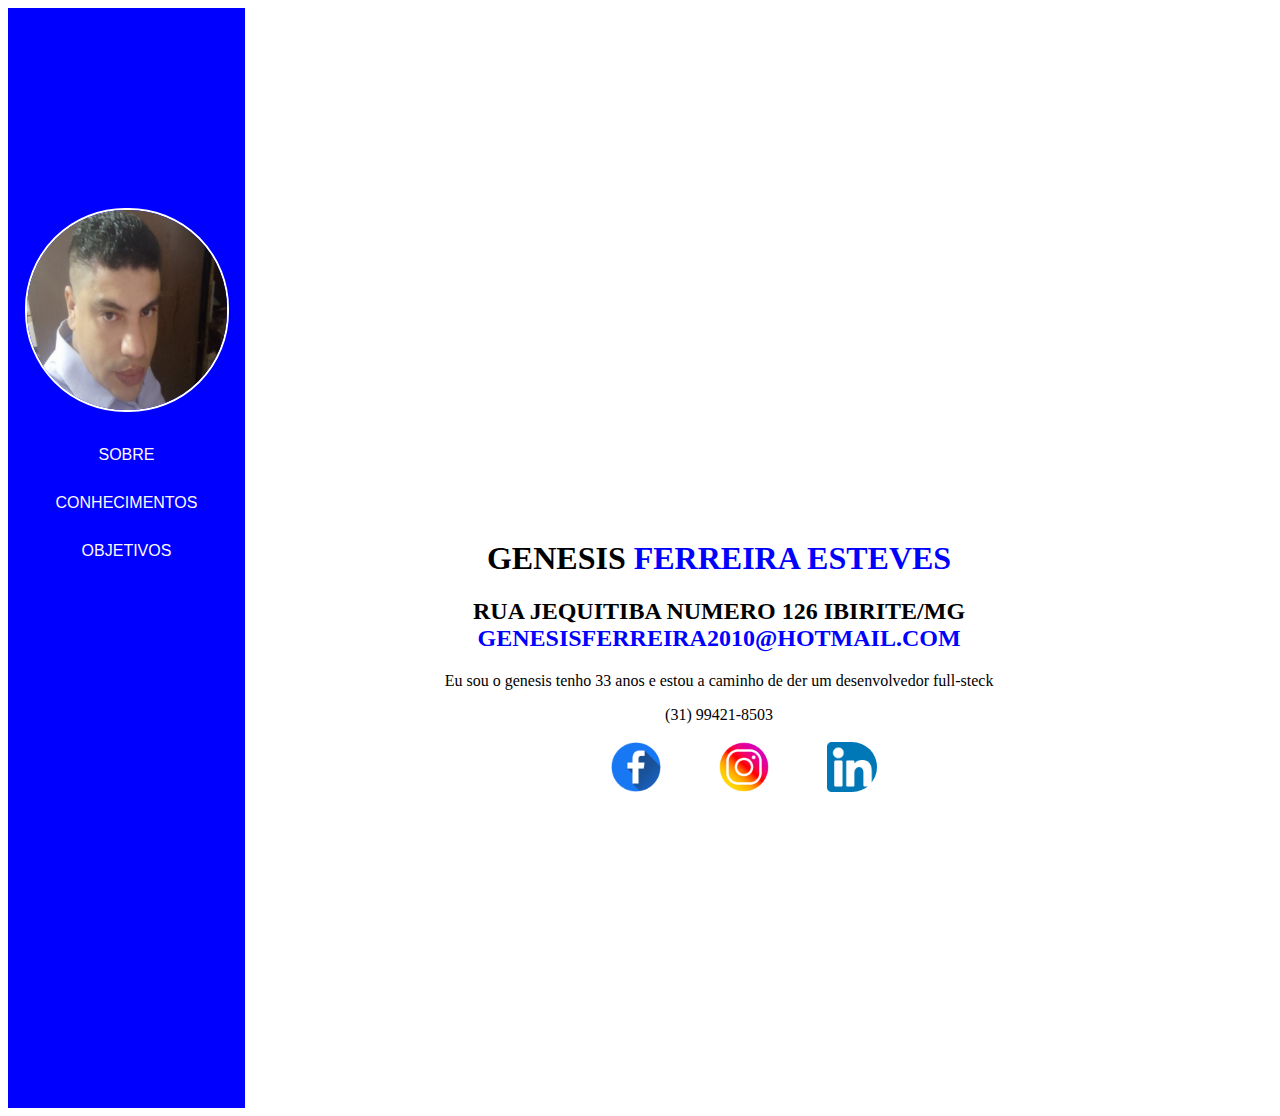
<file: index.html>
<!DOCTYPE html>
<html lang="pt-br">
<head>
    <meta charset="UTF-8">
    <meta name="viewport" content="width=device-width, initial-scale=1.0">
    <link rel="stylesheet" href="./css/index.css">
    <title>SOBRE</title>
</head>
<body>
    <main>
        <div class="conteiner">
            
            <div class="navegador">
                <img src="./img/genesis.png" alt="genesis">
                <li><a href="./index.html">SOBRE</a></li>
                <li><a href="./conhecimentos.html">CONHECIMENTOS</a></li>
                <li><a href="./objetivos.html">OBJETIVOS</a></li>
    
            </div>
    
            <div class="conteudo">

                <h1><span>GENESIS </span>FERREIRA ESTEVES</h1>
                <h2>RUA JEQUITIBA NUMERO 126 IBIRITE/MG <span class="email">GENESISFERREIRA2010@HOTMAIL.COM</span></h2>
                <p>
                    Eu sou o genesis tenho 33 anos e estou a caminho de der um desenvolvedor full-steck
                </p>
                <p>
                    (31) 99421-8503
                </p>
                <div class="icones">
                    
                        <tr>
                            <td><a href="https://www.facebook.com/genesisferreira2010/"><img class="icon" src="./img/facebook.png" alt="facebook"></a></td>
                            <td><a href="https://www.instagram.com/ferreiragenesis/"><img class="icon" src="./img/pngtree-three-dimensional-instagram-icon-png-image_9015419.png" alt="instagram"></a></td>
                            <td><a href="https://www.linkedin.com/in/genesis-esteves-1336b754/"><img class="icon" src="./img/174857.png" alt="linkedin"></a></td>                    
                        </tr>

                                  

                </div>

                
            </div>
        </div>
        
    </main>    
</body>
</html>
</file>
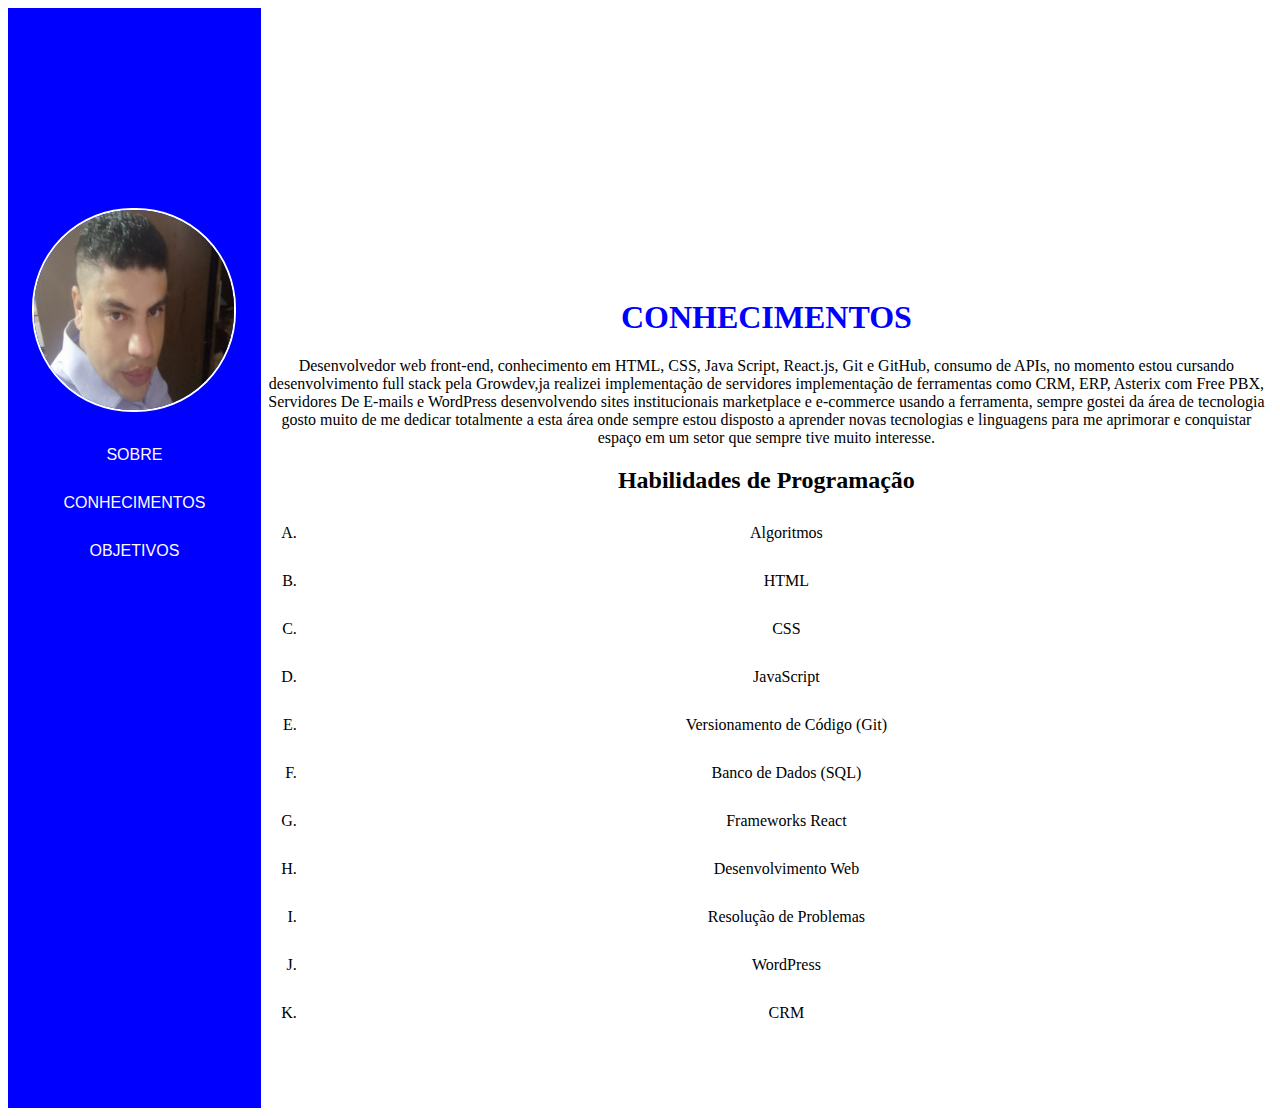
<file: conhecimentos.html>
<!DOCTYPE html>
<html lang="pt-br">
<head>
    <meta charset="UTF-8">
    <meta name="viewport" content="width=device-width, initial-scale=1.0">
    <link rel="stylesheet" href="./css/index.css">
    <title>CONHECIMENTOS</title>
</head>
<body>
    <main>
        <div class="conteiner">
            
            <div class="navegador">
                <img src="./img/genesis.png" alt="genesis">
                <li><a href="./index.html">SOBRE</a></li>
                <li><a href="./conhecimentos.html">CONHECIMENTOS</a></li>
                <li><a href="./objetivos.html">OBJETIVOS</a></li>
    
            </div>
    
            <div class="conteudo">

                <h1>CONHECIMENTOS</h1>
                <p>Desenvolvedor web front-end, conhecimento em HTML, CSS, Java Script, React.js, Git e GitHub, consumo de APIs, no momento estou cursando desenvolvimento full stack pela  Growdev,ja realizei  implementação de servidores implementação de ferramentas como CRM, ERP, Asterix com Free PBX, Servidores De E-mails e WordPress desenvolvendo  sites institucionais marketplace e e-commerce usando a ferramenta, sempre gostei da área de tecnologia gosto muito de  me dedicar totalmente a esta área onde sempre estou disposto a aprender novas tecnologias e linguagens para me aprimorar e conquistar espaço em um  setor que sempre tive muito interesse.</p>
                <h2>Habilidades de Programação</h2> 
                            
                <ol type="A">                                   
                    <li>Algoritmos</li>                             
                    <li>HTML </li>                          
                    <li>CSS</li>
                    <li>JavaScript</li>           
                    <li>Versionamento de Código (Git)</li>
                    <li>Banco de Dados (SQL)</li>
                    <li>Frameworks  React</li>
                    <li>Desenvolvimento Web</li>                    
                    <li>Resolução de Problemas</li>
                    <li>WordPress</li>
                    <li>CRM</li>
                </ol>               

                
            </div>
        </div>
        
    </main>    
</body>
</html>
</file>
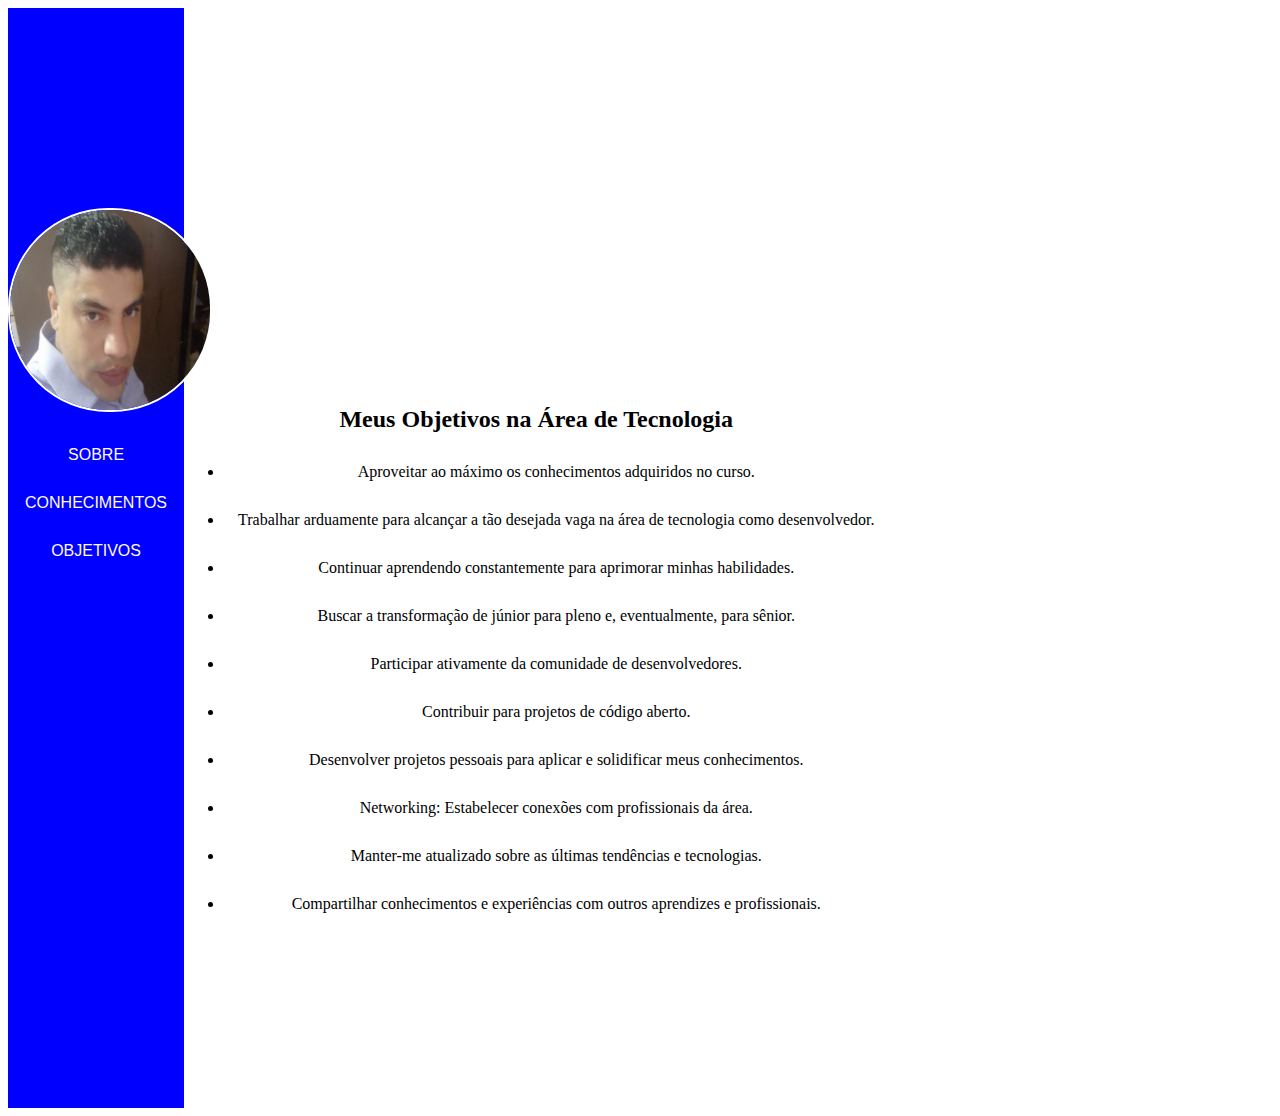
<file: objetivos.html>
<!DOCTYPE html>
<html lang="pt-br">
<head>
    <meta charset="UTF-8">
    <meta name="viewport" content="width=device-width, initial-scale=1.0">
    <link rel="stylesheet" href="./css/index.css">
    <title>OBJETIVO</title>
</head>
<body>
    <main>
        <div class="conteiner">
            
            <div class="navegador">
                <img src="./img/genesis.png" alt="genesis">
                <li><a href="./index.html">SOBRE</a></li>
                <li><a href="./conhecimentos.html">CONHECIMENTOS</a></li>
                <li><a href="./objetivos.html">OBJETIVOS</a></li>
    
            </div>
    
            <div class="conteudo">

                <h2>Meus Objetivos na Área de Tecnologia</h2>

                <ul>                   
                    <li>Aproveitar ao máximo os conhecimentos adquiridos no curso.</li>
                    <li>Trabalhar arduamente para alcançar a tão desejada vaga na área de tecnologia como desenvolvedor.</li>                     
                    <li>Continuar aprendendo constantemente para aprimorar minhas habilidades.</li>
                    <li>Buscar a transformação de júnior para pleno e, eventualmente, para sênior.</li>                           
                    <li>Participar ativamente da comunidade de desenvolvedores.</li>
                    <li>Contribuir para projetos de código aberto.</li>
                    <li>Desenvolver projetos pessoais para aplicar e solidificar meus conhecimentos.</li>
                    <li>Networking: Estabelecer conexões com profissionais da área.</li>                 
                    <li>Manter-me atualizado sobre as últimas tendências e tecnologias.</li>                  
                    <li>Compartilhar conhecimentos e experiências com outros aprendizes e profissionais.</li>
                </ul>


            </div>
        </div>
        
    </main>    
</body>
</html>
</file>
<file: css/index.css>
.conteiner {
    display: -webkit-inline-box;
  
}
.navegador {
    background-color: blue;
    width: 20%;
    height:100vh;
    list-style: none;
    text-align: center;
    padding-top: 200px;
      

}

.conteudo{
    margin-top: 200px;
    width: 80%;   
    text-align: center;
    align-items: center;
    align-content: center;

}

img{
    width: 200px;
    height: 200px;
    border-radius: 100px;
    border: 2px solid #fff;
}
.icon{
    
    width: 50px;
    height: 50px;
    padding-left: 50px;
}

li{
    margin-top: 30px;
    
}

a {
    color: snow;
    text-decoration: none;
    font-family: 'Trebuchet MS', 'Lucida Sans Unicode', 'Lucida Grande', 'Lucida Sans', Arial, sans-serif;
}
h1{
    color: blue;
}
span{
    color: black;
}
h2{
    width: 100%;
}
.email{
    color: blue;
}
</file>
